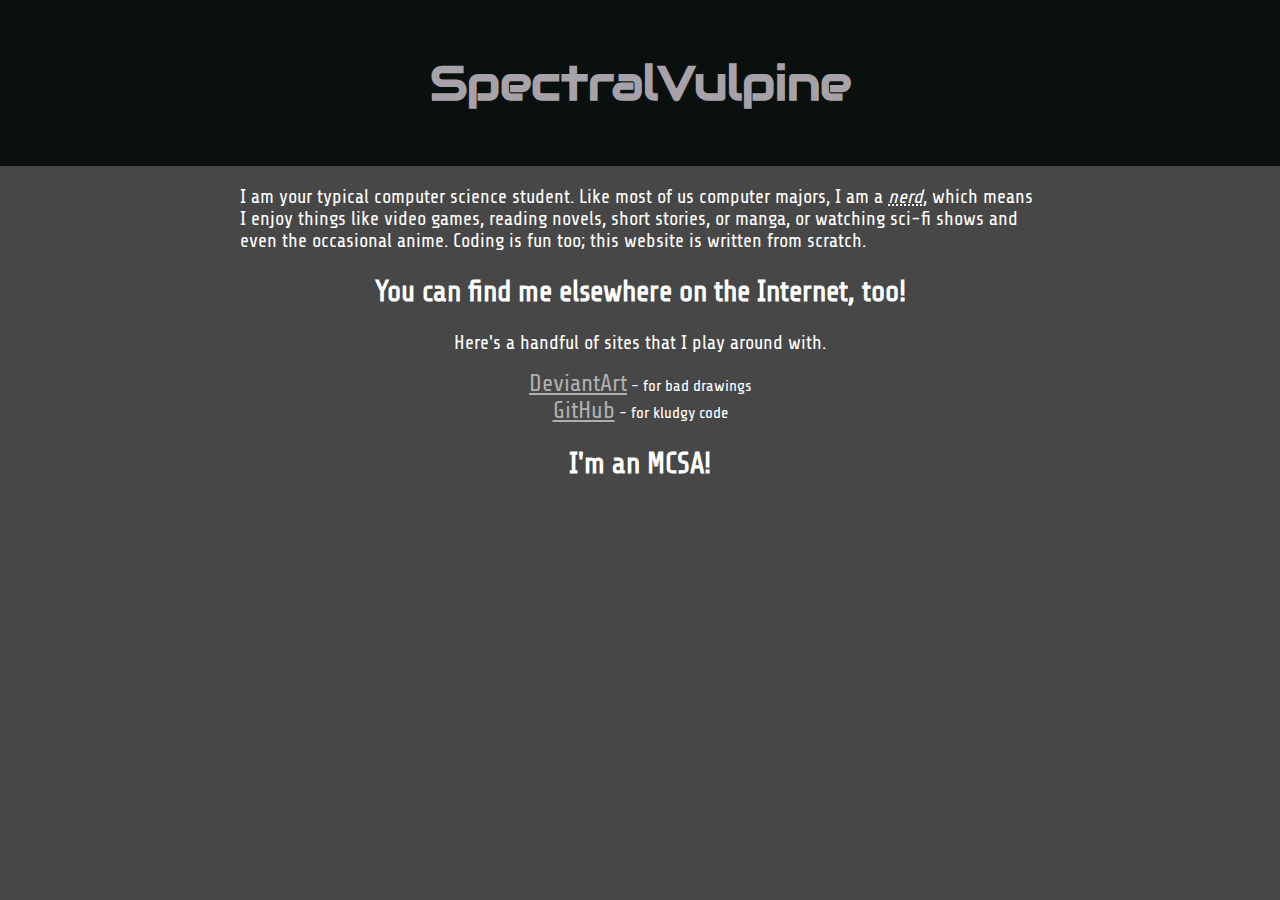
<file: index.html>
<!-- Personal website designed by SpectralVulpine -->

<!DOCTYPE html>
<html>
<head>
    <meta charset="utf-8">
    <title>SpectralVulpine</title>
    <link href="resources/stylesheets/standard.css" rel="stylesheet" type="text/css" />
    <link href="resources/stylesheets/home.css" rel="stylesheet" type="text/css" />
</head>
<body>
<header>
    <h1 id="title">SpectralVulpine</h1>
</header>
<article class="intro">
    <p>I am your typical computer science student. Like most of us computer majors, I am a
        <dfn title="Nerd (n.) an unstylish, unattractive, or socially inept person; especially:
        one slavishly devoted to intellectual or academic pursuits">nerd</dfn>,
        which means I enjoy things like video games, reading novels, short stories, or manga,
        or watching sci-fi shows and even the occasional anime. Coding is fun too;
        this website is written from scratch.</p>
</article>
<article class="on_the_web">
    <h2>You can find me elsewhere on the Internet, too!</h2>
    <p class="center">Here's a handful of sites that I play around with.</p>
    <ul>
        <li><i class="fa fa-deviantart" aria-hidden="true"></i>
            <a class="lightBackgroundLink" href="http://spectralvulpine.deviantart.com/">DeviantArt</a>
            - for bad drawings</li>
        <li><i class="fa fa-github" aria-hidden="true"></i>
            <a class="lightBackgroundLink" href="https://github.com/SpectralVulpine/">GitHub</a> - for kludgy code</li>
    </ul>
</article>
<article class="certifications">
    <h2>I'm an MCSA!</h2>
    <div data-iframe-width="150" data-iframe-height="270" data-share-badge-id="2a2cbc9f-0e75-45fe-b801-e8597f537683"></div>
    <script type="text/javascript">
        (function() {
            var s = document.createElement('script');
            s.type = 'text/javascript';
            s.async = true;
            s.src = '//cdn.youracclaim.com/assets/utilities/embed.js';
            var o = document.getElementsByTagName('script')[0];
            o.parentNode.insertBefore(s, o);
        })();
    </script>
</article>
<!--
<article class="projects">
    <h2 id="pageTitle">Projects</h2>
    <div class="project">
        <img src="https://www.spigotmc.org/attachments/walking_wasteland_large-png.285826/"
             id="wasteland_logo" class="project_logo" title="Walking Wasteland" alt="Walking Wasteland logo"/>
        <h1><a href="https://www.spigotmc.org/resources/walking-wasteland.47981/"
               id="wasteland_title">Walking Wasteland</a></h1>
        <p>Walking Wasteland is a Minecraft plugin built on the
            <a href="https://www.spigotmc.org/">SpigotMC</a> platform. It grants users a deadly aura that withers plants,
            kills mobs, and depletes ore near the user, just by being in their presence. Great for griefing, punishing
            rulebreakers, or just wreaking havoc. Available on
            <a href="https://www.spigotmc.org/resources/walking-wasteland.47981/">SpigotMC</a> and
            <a href="https://mods.curse.com/bukkit-plugins/minecraft/279353-walking-wasteland">Bukkit.</a></p>
        <p>Also check out the <a href="https://github.com/SpectralVulpine/WalkingWasteland">GitHub page</a> for more
            information or to submit a bug report.</p>
    </div>
</article>-->
</body>
</html>
</file>
<file: resources/stylesheets/standard.css>
/* Primary stylesheet for spectralvulpine.com */

/* Primary color scheme:
#0A110D - Smoky black
#474747 - Outer space
#A7A2A9 - Quicksilver
#5E0E0D - Rosewood
#902923 - Vivid auburn
 */

/* Google Fonts stuff */

@import url('https://fonts.googleapis.com/css?family=Audiowide|Share+Tech');

body {
    background-color: #474747;
    margin: 0;
}

/*
h1 {
    text-align: center;
    font-style: italic;
    font-family: Arial, sans-serif;
    color: #fff;
}
*/

h2 {
    text-align: center;
    color: #FFF;
    font-family: "Share Tech", "Consolas", "Agency FB", Arial, sans-serif;
    font-size: 1.8em;
}

a {
    color: #A0A0A0;
    text-align: center;
    font-family: "Share Tech", "Consolas", "Agency FB", Arial, sans-serif;
    font-size: 24px;
    display: block;
}

ul {
    list-style: none inside;
    padding-left: 0;
}

li {
    color: #FFF;
    text-align: center;
    font-family: "Share Tech", "Consolas", "Agency FB", Arial, sans-serif;
}

li a {
    display: inline;
    margin: 2px auto;
}

iframe {
    max-width: 150px;
    min-width: 150px;
    margin-left: auto;
    margin-right: auto;
    background-color: #EEE;
    border-radius: 2px;
}

a.lightBackgroundLink {
    color: #AFAFAF;
}

a.darkBackgroundLink {
    color: #555;
}

.center {
    text-align: center;
}

.certifications {
    text-align: center;
}

/* Navigation bar */
/*
nav {
    margin: 0 auto;
    max-width: 800px;
}

nav ul {
    display: flex;
    flex-direction: row;
    font-family: sans-serif;
    list-style: none inside;
    padding: 0;
    margin: 0;
    transition-duration: 400ms;
    width: 800px;
}

nav li {
    padding-top: 5px;
    padding-bottom: 5px;
    text-align: center;
    transition-duration: 400ms;
    width: 200px;
}

nav li a {
    color: #902923;
    text-decoration: none;
}

nav li:hover {
    transition-duration: 400ms;
    background-color: #902923;
}

nav li:hover a {
    transition-duration: 400ms;
    color: #000;
    text-decoration: underline;
}
*/
/* Title bar */

header {
    background: #0A100D;
    margin-bottom: 20px;
    margin-top: 0;
    padding: 20px;
}

#title {
    color: #A7A2A9;
    font-family: "Audiowide", "Consolas", "Agency FB", sans-serif;
    font-size: 2.4em;
    text-align: center;
}

/* Paragraph stuff */

dfn {
    text-decoration-color: inherit;
    text-decoration-line: underline;
    text-decoration-style: dotted;
}

p {
    color: #FFF;
    font-family: "Share Tech", "Consolas", "Agency FB", Arial, sans-serif;
    font-size: 1.2em;
    max-width: 800px;
    margin: auto;
}

.paraLink {
    color: #AFAFAF;
    display: inline;
    font-size: inherit;
}

.hidden {
    display: none;
}

#pageTitle {
    font-size: 2em;
}
</file>
<file: resources/stylesheets/home.css>
#title {
    color: #A7A2A9;
    font-family: "Audiowide", "Consolas", "Agency FB", sans-serif;
    font-size: 3em;
    text-align: center;
}

.inLineLogo {
    display: inline;
    margin: 2px;
}

#DeviantArtLogo {
    height: 20px;
    width: 12px;
}

#GitHubLogo {
    height: 20px;
    width: 20px;
}

@font-face {
    font-family: Mistral;
    src: url('../../resources/fonts/Mistral.ttf');
}

.project {
    width: 960px;
    margin: 10px auto;
    background-color: #888888;
    padding: 10px;
    border: 4px solid #686868;
    border-radius: 10px;
}

.project_logo {
    width: 450px;
    margin: 0 253px;
    border: 2px solid #000;
    border-radius: 5px;
}

.project h1 {
    width: 100%;
    text-align: center;
    display: block;
}

.project h1 a {
    color: #0A100D;
    font-size: 1.2em;
}

.project a {
    font-size: inherit;
    display: inline;
    color: #000;
}

.project p {
    color: #0A100D;
}

#wasteland_title {
    font-family: Mistral, "Share Tech", "Consolas", "Agency FB", Arial, sans-serif;
    text-transform: uppercase;
    letter-spacing: 0.12em;
}
</file>
